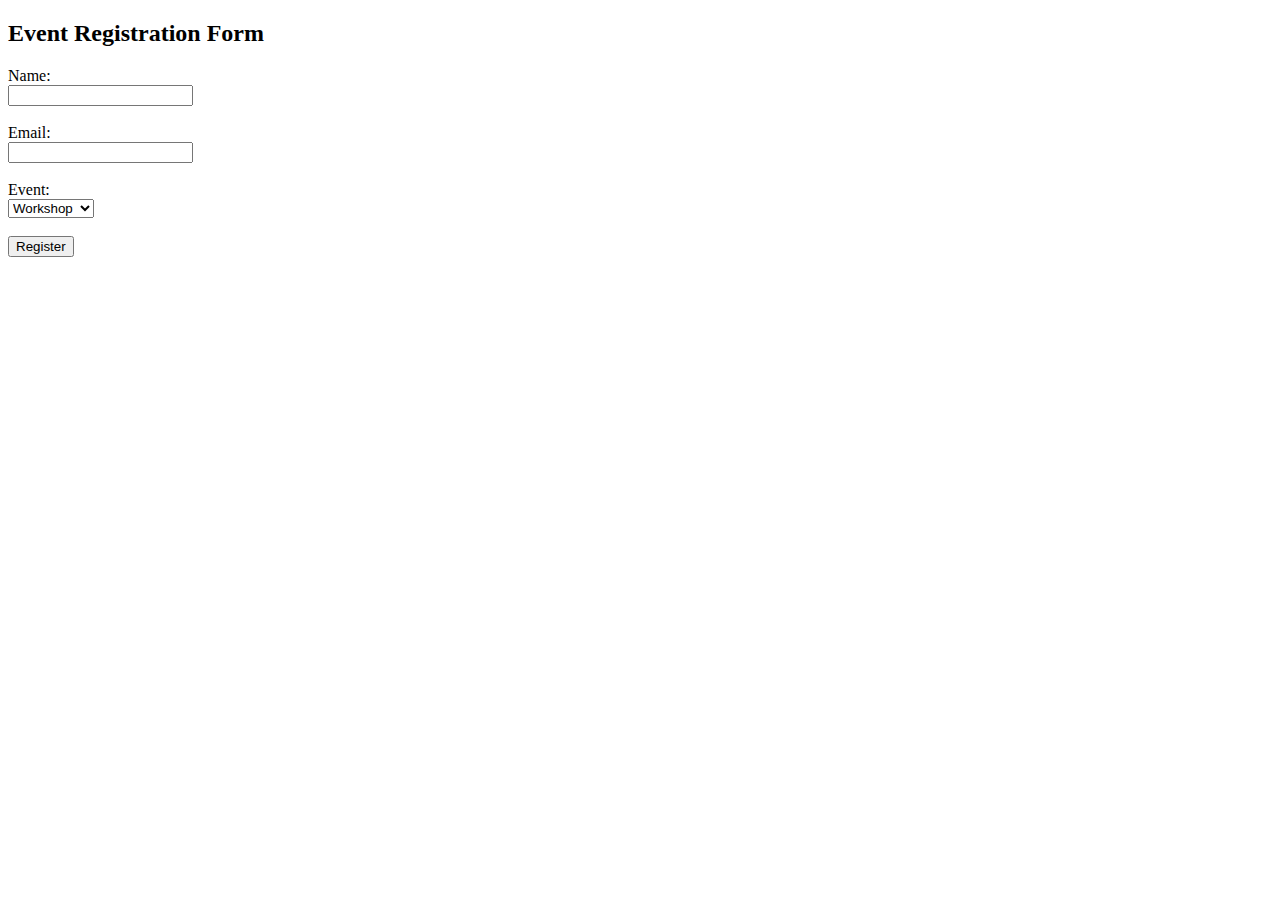
<file: simpleform.html>
<!DOCTYPE html>
<html>
<head>
    <title>Event Registration</title>
</head>
<body>

<h2>Event Registration Form</h2>

<form>
    Name: <br>
    <input type="text"><br><br>

    Email: <br>
    <input type="email"><br><br>

    Event: <br>
    <select>
        <option>Workshop</option>
        <option>Seminar</option>
        <option>Hackathon</option>
    </select><br><br>

    <input type="submit" value="Register">
</form>

</body>
</html>
</file>
